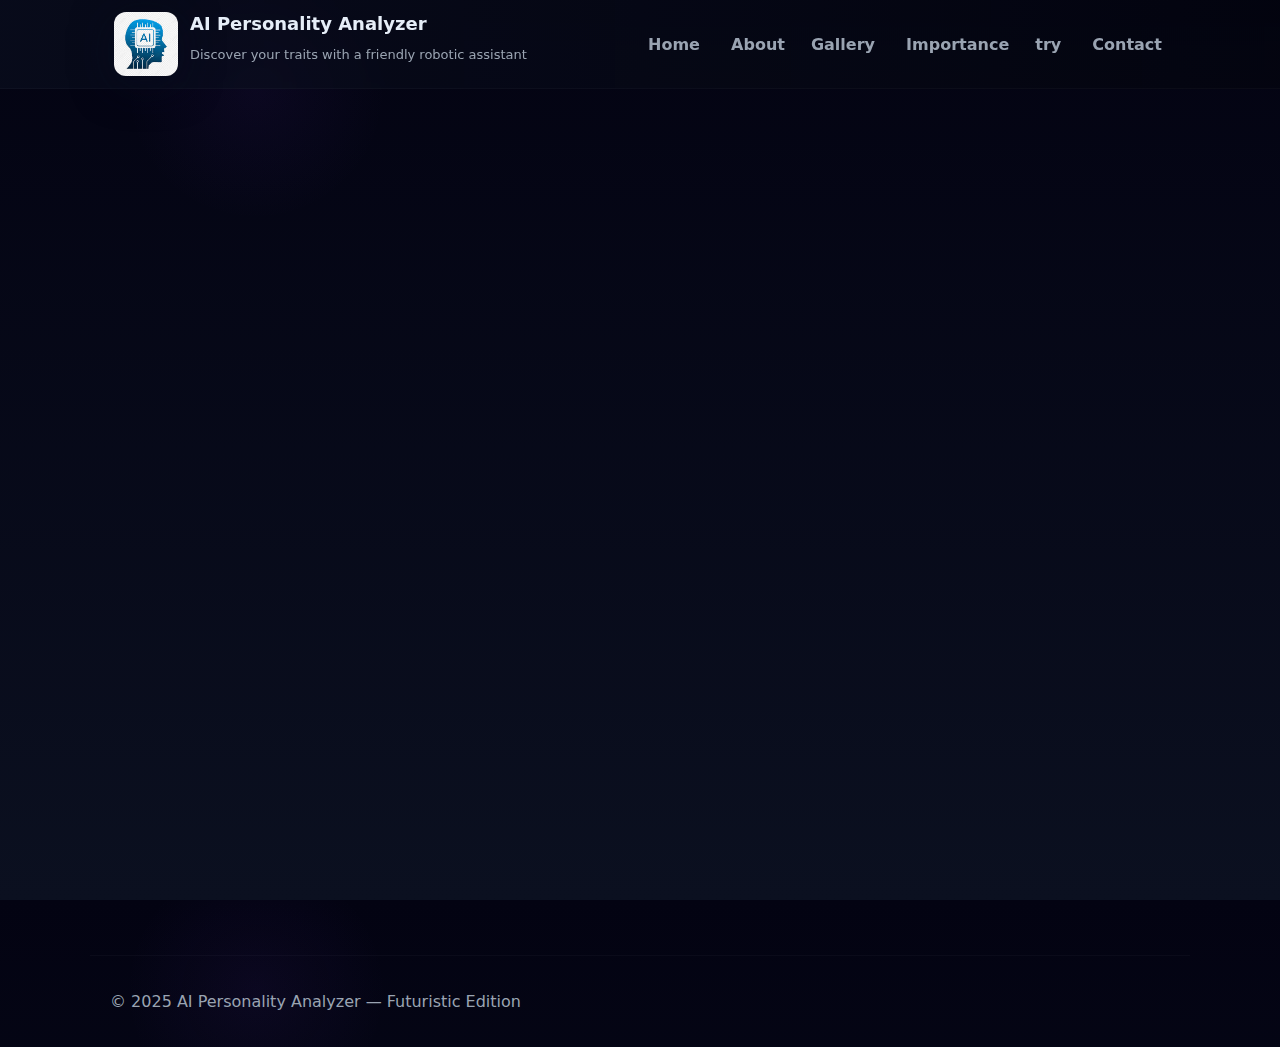
<file: index.html>
<!doctype html>
<html lang="en">

<head>
    <meta charset="utf-8" />
    <meta name="viewport" content="width=device-width,initial-scale=1" />
    <link rel="shortcut icon" href="images (1).jpeg" type="image/x-icon">
    <meta name="description" content="AI Personality Analyzer — Home">
    <meta name="outhor" content="Engineer Mahmoud ibrahem">
    <meta name="keywords" content="Html,css,JS,Coding Html and css ,AI">
    <title>AI Personality Analyzer — Home</title>
    <link rel="stylesheet" href="styles.css" />
</head>

<body data-page="home">
    <header class="site-header">
        <div class="header-inner container">
            <div class="brand"><img src="images (1).jpeg" alt="robot" />
                <div>
                    <h1>AI Personality Analyzer</h1>
                    <p class="muted">Discover your traits with a friendly robotic assistant</p>
                </div>
            </div>
            <nav class="nav"><a href="index.html">Home</a>
                <a href="about.html">About</a><a href="gallery.html">Gallery</a>
                <a href="importance.html">Importance</a><a href="try.html">try</a>
                <a href="contact.html">Contact</a>
            </nav>
        </div>
    </header>
    <main>
        <section class="hero container">
            <div class="hero-grid">
                <div class="fade-in">
                    <h2>Welcome to AI Personality Analyzer</h2>
                    <p class="lead">Meet our friendly virtual robot — he will guide you through a fast and accurate
                        personality analysis using advanced AI.</p>
                    <div class="cta"><a class="btn primary" href="try.html">Start Analysis</a><a class="btn ghost"
                            href="about.html">Learn More</a></div>
                    <p id="welcome-caption" class="robot-caption"></p>
                </div>
                <div class="robot-card fade-in"><img src="images.jpeg" alt="robot"
                        style="width:100%;border-radius:12px;" /></div>
            </div>
        </section>
        <section class="section container">
            <div class="grid-3">
                <div class="card fade-in">
                    <h3>High Accuracy</h3>
                    <p class="muted">Analysis runs on a powerful server (DeepFace & TensorFlow) for reliable results.
                    </p>
                </div>
                <div class="card fade-in">
                    <h3>Multilingual</h3>
                    <p class="muted">Supports English, Arabic, French, German, Spanish, Japanese, Chinese.</p>
                </div>
                <div class="card fade-in">
                    <h3>Voice & Visual</h3>
                    <p class="muted">Results are shown on-screen and delivered by the robot's friendly voice.</p>
                </div>
            </div>
        </section>
    </main>
    <footer class="footer container">
        <p>&copy; 2025 AI Personality Analyzer — Futuristic Edition</p>
    </footer>
    <script src="app.js"></script>
</body>

</html>
</file>
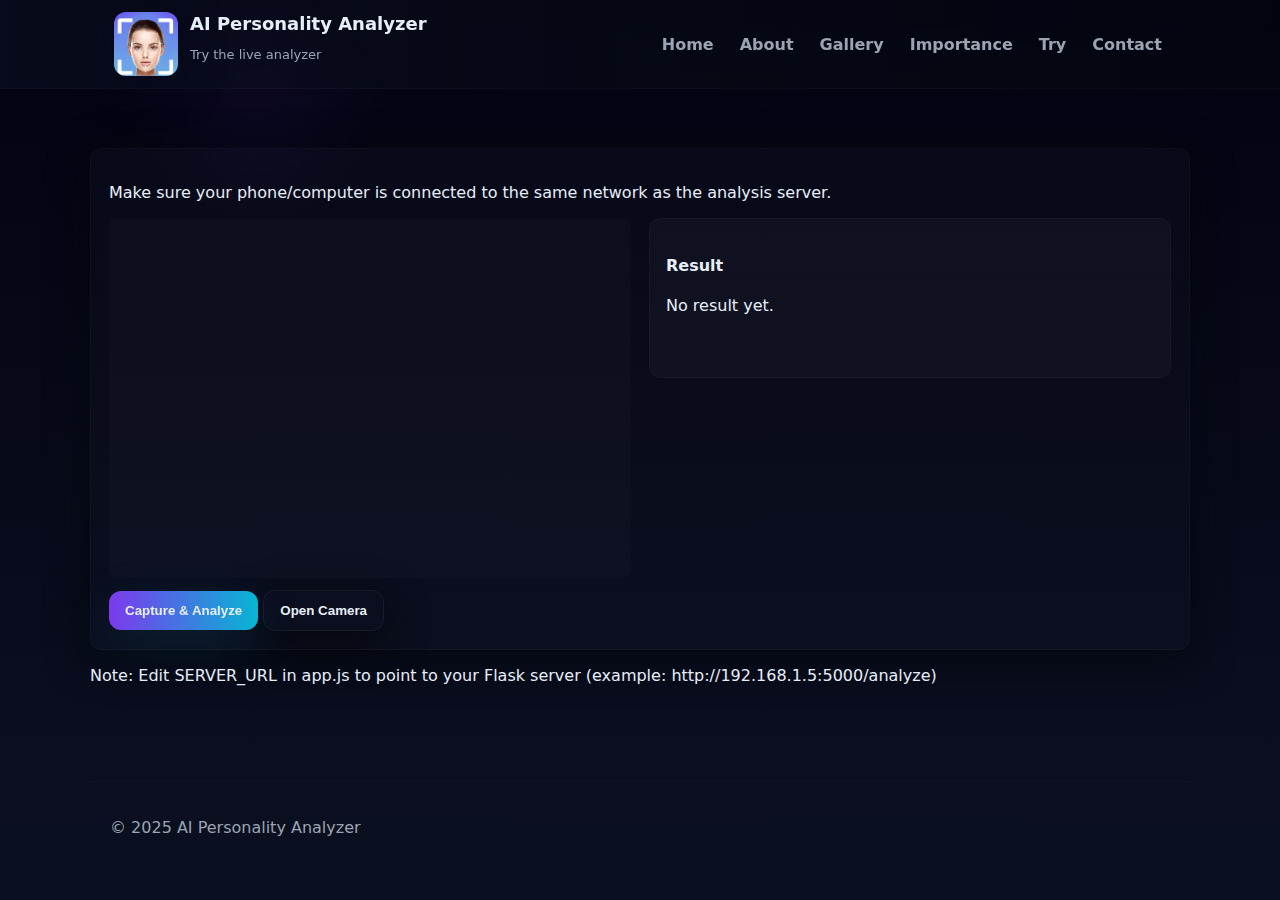
<file: try.html>
<!doctype html>
<html lang="en">

<head>
    <meta charset="utf-8" />
    <meta name="viewport" content="width=device-width,initial-scale=1" />
    <link rel="shortcut icon" href="images (1).jpeg" type="image/x-icon">
    <meta name="description" content="Try Analyzer — AI Personality Analyzer">
    <meta name="outhor" content="Engineer Mahmoud ibrahem">
    <meta name="keywords" content="Html,css,JS,Coding Html and css ,AI ">
    <title>Try Analyzer — AI Personality Analyzer</title>
    <link rel="stylesheet" href="styles.css" />
</head>

<body data-page="try">
    <header class="site-header">
        <div class="header-inner container">
            <div class="brand"><img src="IMG_20251101_124506.jpg" alt="robot" />
                <div>
                    <h1>AI Personality Analyzer</h1>
                    <p class="muted">Try the live analyzer</p>
                </div>
            </div>
            <nav class="nav"><a href="index.html">Home</a><a href="about.html">About</a><a
                    href="gallery.html">Gallery</a><a href="importance.html">Importance</a><a href="try.html">Try</a><a
                    href="contact.html">Contact</a></nav>
        </div>
    </header>
    <main class="container section">
        <h2 class="fade-in">Try the Live Analyzer</h2>
        <div class="section robot-card">
            <p class="muted">Make sure your phone/computer is connected to the same network as the analysis server.</p>
            <div style="display:flex;gap:18px;flex-wrap:wrap">
                <div style="flex:1;min-width:300px">
                    <div class="camera-wrap" style="height:360px"><video id="video" autoplay playsinline
                            style="width:100%;height:100%;object-fit:cover;border-radius:12px;"></video></div>
                    <div style="margin-top:12px">
                        <button id="snap" class="btn primary" disabled>Capture & Analyze</button>
                        <button id="start-camera" class="btn">Open Camera</button>
                    </div>
                </div>
                <div style="flex:1;min-width:300px">
                    <div class="card">
                        <h4>Result</h4>
                        <div id="result">No result yet.</div><audio id="player" controls
                            style="display:none;margin-top:12px"></audio>
                    </div>
                </div>
            </div>
        </div>
        <p class="muted">Note: Edit SERVER_URL in app.js to point to your Flask server (example:
            http://192.168.1.5:5000/analyze)</p>
    </main>
    <footer class="footer container">
        <p>&copy; 2025 AI Personality Analyzer</p>
    </footer>
    <script src="app.js"></script>
    <script>document.addEventListener('DOMContentLoaded', () => { const startBtn = document.getElementById('start-camera'); const snapBtn = document.getElementById('snap'); const video = document.getElementById('video'); const result = document.getElementById('result'); const player = document.getElementById('player'); startBtn.addEventListener('click', async () => { try { const stream = await navigator.mediaDevices.getUserMedia({ video: { facingMode: 'user' }, audio: false }); video.srcObject = stream; snapBtn.disabled = false; } catch (e) { alert('Cannot access camera: ' + e.message); } }); snapBtn.addEventListener('click', async () => { captureAndSend(video, result, player, 'en'); }); });</script>
</body>

</html>
</file>
<file: styles.css>
:root {
    --bg1: #030312;
    --bg2: #0b1020;
    --accent1: #7c3aed;
    --accent2: #06b6d4;
    --muted: #9aa4b2;
    --glass: rgba(255, 255, 255, 0.03);
    --white: #e6eef8
}

* {
    box-sizing: border-box
}

html,
body {
    height: 100%;
    margin: 0;
    font-family: Inter, system-ui, -apple-system, 'Segoe UI', Roboto, 'Helvetica Neue', Arial;
    background: radial-gradient(ellipse at 20% 10%, rgba(124, 58, 237, 0.08), transparent 10%), linear-gradient(180deg, var(--bg1), var(--bg2));
    color: var(--white);
    -webkit-font-smoothing: antialiased;
    -moz-osx-font-smoothing: grayscale
}

a {
    color: inherit;
    text-decoration: none
}

.container {
    max-width: 1200px;
    margin: 0 auto;
    padding: 24px
}

header.site-header {
    position: fixed;
    left: 0;
    right: 0;
    top: 0;
    background: linear-gradient(90deg, rgba(11, 16, 32, 0.6), rgba(4, 6, 12, 0.4));
    backdrop-filter: blur(6px);
    border-bottom: 1px solid rgba(255, 255, 255, 0.03);
    z-index: 50
}

.header-inner {
    display: flex;
    align-items: center;
    justify-content: space-between;
    padding: 14px 24px
}

.brand {
    display: flex;
    gap: 12px;
    align-items: center
}

.brand img {
    width: 64px;
    height: 64px;
    border-radius: 12px;
    box-shadow: 0 8px 40px rgba(7, 10, 30, 0.6)
}

.brand h1 {
    margin: 0;
    font-size: 18px
}

.nav a {
    margin-left: 18px;
    color: var(--muted);
    font-weight: 600;
}

.hero {
    padding-top: 120px;
    min-height: 80vh;
    display: flex;
    align-items: center
}

.hero-grid {
    display: grid;
    grid-template-columns: 1fr 420px;
    gap: 40px;
    align-items: center
}

.hero h2 {
    font-size: 42px;
    margin: 0 0 12px;
    letter-spacing: -0.5px;
    text-shadow: 0 4px 30px rgba(124, 58, 237, 0.12)
}

.lead {
    color: var(--muted);
    font-size: 18px;
    line-height: 1.6
}

.cta {
    margin-top: 20px;
    display: flex;
    gap: 12px;
}

.btn {
    padding: 12px 18px;
    border-radius: 12px;
    border: 1px solid rgba(255, 255, 255, 0.06);
    background: transparent;
    color: var(--white);
    cursor: pointer;
    font-weight: 700;
    transition: all .25s ease;
    box-shadow: 0 8px 30px rgba(12, 18, 40, 0.5)
}

.btn.primary {
    background: linear-gradient(90deg, var(--accent1), var(--accent2));
    box-shadow: 0 12px 40px rgba(6, 182, 212, 0.12);
    transform: translateZ(0)
}

.btn.ghost {
    background: transparent;
    border: 1px solid rgba(255, 255, 255, 0.06)
}

.robot-card {
    background: linear-gradient(180deg, rgba(255, 255, 255, 0.02), rgba(255, 255, 255, 0.01));
    padding: 20px;
    border-radius: 14px;
    border: 1px solid rgba(255, 255, 255, 0.03);
    box-shadow: 0 10px 40px rgba(4, 6, 12, 0.6)
}

.fade-in {
    opacity: 0;
    transform: translateY(20px);
    animation: fadeInUp .8s forwards ease-out
}

@keyframes fadeInUp {
    to {
        opacity: 1;
        transform: none
    }
}

.section {
    padding: 80px 0
}

.grid-3 {
    display: grid;
    grid-template-columns: repeat(3, 1fr);
    gap: 20px
}

.card {
    background: var(--glass);
    padding: 18px;
    border-radius: 12px;
    border: 1px solid rgba(255, 255, 255, 0.03);
    min-height: 180px
}

.footer {
    padding: 40px 0;
    border-top: 1px solid rgba(255, 255, 255, 0.03);
    color: var(--muted)
}

@media(max-width:900px) {
    .hero-grid {
        grid-template-columns: 1fr;
        text-align: center
    }

    .grid-3 {
        grid-template-columns: 1fr
    }
}

/* styles.css - developer comments included */

/* Root color variables */
:root {
    --bg1: #030312;
    --bg2: #0b1020;
    --accent1: #7c3aed;
    --accent2: #06b6d4;
    --muted: #9aa4b2;
    --glass: rgba(255, 255, 255, 0.03);
    --white: #e6eef8;
    --max-width: 1100px;
}

/* Reset & base */
* {
    box-sizing: border-box
}

html,
body {
    height: 100%;
    margin: 0;
    font-family: Inter, system-ui, -apple-system, 'Segoe UI', Roboto, 'Helvetica Neue', Arial;
    background: radial-gradient(circle at 20% 10%, rgba(124, 58, 237, 0.06), transparent 10%), linear-gradient(180deg, var(--bg1), var(--bg2));
    color: var(--white);
    -webkit-font-smoothing: antialiased;
    -moz-osx-font-smoothing: grayscale
}

a {
    color: inherit;
    text-decoration: none
}

.container {
    max-width: var(--max-width);
    margin: 0 auto;
    padding: 20px
}

/* Header */
.site-header {
    position: fixed;
    left: 0;
    right: 0;
    top: 0;
    background: linear-gradient(90deg, rgba(11, 16, 32, 0.6), rgba(4, 6, 12, 0.4));
    backdrop-filter: blur(6px);
    border-bottom: 1px solid rgba(255, 255, 255, 0.03);
    z-index: 60
}

.header-inner {
    display: flex;
    align-items: center;
    justify-content: space-between;
    padding: 12px 24px
}

.brand {
    display: flex;
    gap: 12px;
    align-items: center
}

.logo {
    width: 72px;
    height: 72px;
    border-radius: 12px;
    box-shadow: 0 12px 50px rgba(7, 10, 30, 0.6);
    object-fit: cover
}

.brand h1 {
    margin: 0;
    font-size: 18px
}

.brand .muted {
    color: var(--muted);
    font-size: 13px
}

/* Navigation underline animation */
/* The ::after element is scaled from 0 to 1 on hover to create the underline */
.nav a {
    margin-left: 18px;
    color: var(--muted);
    font-weight: 700;
    position: relative;
    padding: 6px 4px
}

.nav a::after {
    content: '';
    position: absolute;
    left: 0;
    right: 0;
    height: 2px;
    background: linear-gradient(90deg, var(--accent1), var(--accent2));
    bottom: 0;
    transform: scaleX(0);
    transform-origin: left center;
    transition: transform .25s ease;
}

.nav a:hover::after {
    transform: scaleX(1);
}

.nav a:hover {
    color: var(--accent2);
    transform: translateY(-3px);
    transition: all .25s ease
}

/* Hero */
.hero {
    padding-top: 110px;
    min-height: 70vh;
    display: flex;
    align-items: center
}

.hero-grid {
    display: grid;
    grid-template-columns: 1fr 520px;
    gap: 36px;
    align-items: center
}

.hero h2 {
    font-size: 36px;
    margin: 0 0 12px;
    letter-spacing: -0.5px;
    text-shadow: 0 6px 40px rgba(124, 58, 237, 0.12)
}

.lead {
    color: var(--muted);
    font-size: 16px;
    line-height: 1.6
}

/* Buttons */
/* Primary button: gradient fill; hover removes fill and adds glow */
.btn {
    padding: 12px 16px;
    border-radius: 12px;
    border: 1px solid rgba(255, 255, 255, 0.06);
    background: transparent;
    color: var(--white);
    cursor: pointer;
    font-weight: 700;
    transition: all .25s ease;
    box-shadow: 0 12px 40px rgba(0, 0, 0, 0.6)
}

.btn.primary {
    background: linear-gradient(90deg, var(--accent1), var(--accent2));
    border: none;
    box-shadow: 0 12px 50px rgba(6, 182, 212, 0.12)
}

.btn.ghost {
    background: transparent;
    /* border: 1px solid rgba(255, 255, 255, 0.06); */
    box-shadow: 0 0 24px rgba(124, 58, 237, 0.35), 0 0 12px rgba(6, 182, 212, 0.12);

}

/* Hover: remove fill and add neon glow */
.btn.primary:hover {
    background: transparent;
    border: 1px solid rgba(124, 58, 237, 0.6);
    box-shadow: 0 0 24px rgba(124, 58, 237, 0.35), 0 0 12px rgba(6, 182, 212, 0.12);
    color: var(--accent2);
    transform: scale(0.8);
}

.btn.ghost:hover {
    background: transparent;
    border: 1px solid rgba(124, 58, 237, 0.6);
    box-shadow: 0 0 24px rgba(124, 58, 237, 0.35), 0 0 12px rgba(6, 182, 212, 0.12);
    color: var(--accent2);
    transform: scale(0.8);
    background: linear-gradient(90deg, var(--accent1), var(--accent2));
    border: none;

}

/* .btn {
    padding: 12px 16px;
    border-radius: 12px;
    border: 1px solid rgba(255, 255, 255, 0.06);
    background: transparent;
    color: var(--white);
    cursor: pointer;
    font-weight: 700;
    transition: all .25s ease;
    box-shadow: 0 12px 40px rgba(0, 0, 0, 0.6)
} */

#snap.primary {
    background: linear-gradient(90deg, var(--accent1), var(--accent2));
    border: none;
    box-shadow: 0 12px 50px rgba(6, 182, 212, 0.12)
}

#bstart-camera.ghost {
    background: transparent;
    /* border: 1px solid rgba(255, 255, 255, 0.06); */
    box-shadow: 0 0 24px rgba(124, 58, 237, 0.35), 0 0 12px rgba(6, 182, 212, 0.12);

}

/* Hover: remove fill and add neon glow */
#snap.primary:hover {
    background: transparent;
    border: 1px solid rgba(124, 58, 237, 0.6);
    box-shadow: 0 0 24px rgba(124, 58, 237, 0.35), 0 0 12px rgba(6, 182, 212, 0.12);
    color: var(--accent2);
    transform: scale(0.8);
}

#start-camera.ghost:hover {
    background: transparent;
    border: 1px solid rgba(124, 58, 237, 0.6);
    box-shadow: 0 0 24px rgba(124, 58, 237, 0.35), 0 0 12px rgba(6, 182, 212, 0.12);
    color: var(--accent2);
    transform: scale(0.8);
    background: linear-gradient(90deg, var(--accent1), var(--accent2));
    border: none;

}


/* Robot image */
.hero-visual {
    display: flex;
    align-items: center;
    justify-content: center
}

.robot-full {
    width: 100%;
    max-width: 480px;
    border-radius: 14px;
    box-shadow: 0 24px 80px rgba(7, 10, 30, 0.6);
    object-fit: cover
}

/* Sections */
.section {
    padding: 80px 0
}

.grid-3 {
    display: grid;
    grid-template-columns: repeat(3, 1fr);
    gap: 18px
}

.card {
    background: var(--glass);
    padding: 16px;
    border-radius: 12px;
    border: 1px solid rgba(255, 255, 255, 0.03);
    min-height: 160px
}

.robot-card {
    background: linear-gradient(180deg, rgba(255, 255, 255, 0.02), rgba(255, 255, 255, 0.01));
    padding: 18px;
    border-radius: 12px;
    border: 1px solid rgba(255, 255, 255, 0.03);
    box-shadow: 0 10px 40px rgba(4, 6, 12, 0.6)
}

/* Camera and controls */
.camera-wrap {
    background: rgba(255, 255, 255, 0.02);
    height: 360px;
    border-radius: 8px;
    display: flex;
    align-items: center;
    justify-content: center;
    overflow: hidden
}

.controls {
    margin-top: 12px;
    display: flex;
    gap: 10px;
    flex-wrap: wrap
}

/* Responsive adjustments */
@media(max-width:1000px) {
    .hero-grid {
        grid-template-columns: 1fr 360px
    }
}

@media(max-width:780px) {
    .hero-grid {
        grid-template-columns: 1fr
    }

    .nav {
        display: none
    }

    /* for simplicity hide nav on very small screens; add mobile menu if needed */
    .logo {
        width: 56px;
        height: 56px
    }

    .robot-full {
        max-width: 340px
    }

    .grid-3 {
        grid-template-columns: 1fr
    }
}

/* Fade-in animation utility */
.fade-in {
    opacity: 0;
    transform: translateY(20px);
    animation: fadeInUp .8s forwards ease-out
}

@keyframes fadeInUp {
    to {
        opacity: 1;
        transform: none
    }
}

/* Small caption visibility class */
.robot-caption {
    opacity: 0;
    transition: opacity .25s
}

.robot-caption.visible {
    opacity: 1
}

/* End of styles.css */
</file>
